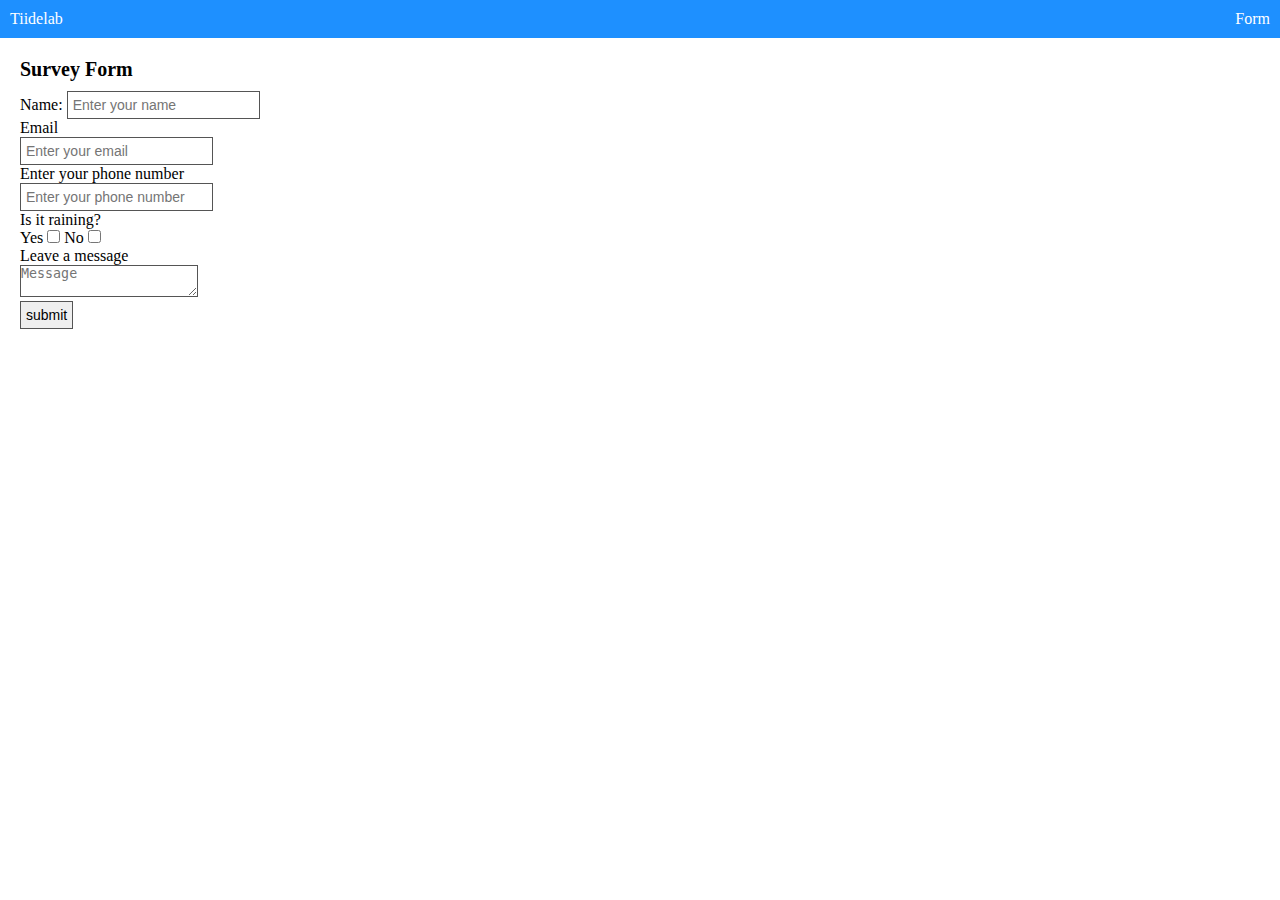
<file: day_3.html>
<!DOCTYPE html>
<html lang="en">
<head>
    <meta charset="UTF-8">
    <meta http-equiv="X-UA-Compatible" content="IE=edge">
    <meta name="viewport" content="width=device-width, initial-scale=1.0">
    <title>Document</title>
    <link rel="stylesheet" href="day_3.css">
</head>
<body>

    <!-- navbar

   text 

   forms

   button

   input 

   links -->

   
    <header>
        <nav>
            <a href="#" class="logo"> Tiidelab </a>
            <ul>
                <li><a href="#" class="nav-link">Form</a></li>
            </ul>
        </nav>
    </header>

     <!-- FORM SECTION -->
     <!-- CTRL + / -->
  <main class="body-area">
    <form class="form-container">
        <h1> Survey Form </h1>
        <label for="">Name:</label>
        <input type="text" placeholder="Enter your name">
        <div class="email-wrapper">
            <label for="email">Email</label><br>
            <input type="email" class="email-input" placeholder="Enter your email">
        </div>
        <div class="telephone-wrapper">
            <label for="tel"> Enter your phone number</label><br>
           <input type="tel" class="phone-input" placeholder="Enter your phone number">
       </div>
       <div class="question-wrapper">
           <p>Is it raining?</p>
           <div class="checkbox-wrapper">
               <label  for="yes">Yes</label>
               <input type="checkbox" id="yes" class="yes-checkbox">
               <label for="no">No</label>
               <input type="checkbox" id="no" class="no-checkbox">
           </div>
       </div>
       <div class="message-wrapper">
           <label for="message">Leave a message</label><br>
           <textarea placeholder="Message" id="message" ></textarea>
       </div>

       <input type="button" value="submit">

    </form>
  </main>

</body>
</html>
</file>
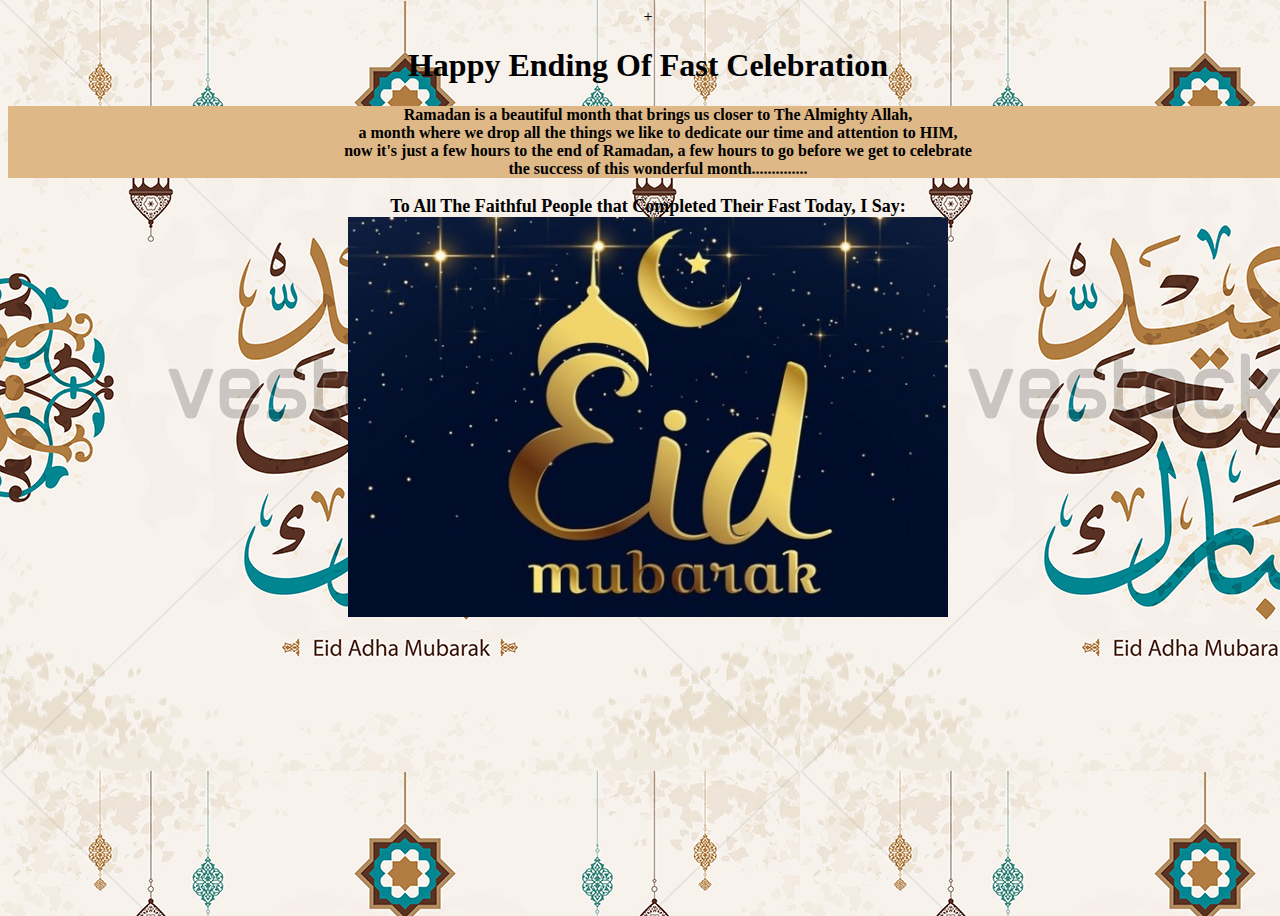
<file: Eid_Al_Fitr.html>
<!DOCTYPE html>
<html lang="en">
<head>
    <meta charset="UTF-8">
    <meta http-equiv="X-UA-Compatible" content="IE=edge">
    <meta name="viewport" content="width=device-width, initial-scale=1.0">
    <title>Eid Al Fitri Celebration</title>
    <style>
        body{
            width: 100%;
            height: 100vh;
            background-image: url('img/unknown.jpg');
            text-align: center;
            
        }
        div{
            color: black;
            background-color:burlywood;
            font-weight: 800;
            padding-left: 20px;
        }
        .happy{
            font-weight: 900;
            color:blackt;
            font-size: large;
            
           
        }
        img{
            height: 400px;
            width: 600px;
        }
    </style>
</head>
<body>+
    <h1>Happy Ending Of Fast Celebration</h1>
    <div>
        <p>
            Ramadan is a beautiful month that brings us closer to The Almighty Allah,<br>
            a month where we drop all the things we like to dedicate our time and attention to HIM,<br>
            now it's just a few hours to the end of Ramadan, a few hours to go before we get to celebrate <br>
            the success of this wonderful month..............
        </p>
    </div >
    <p class="happy">
        To All The Faithful People that Completed Their Fast Today, I Say: <br>
        <img src="img/eid celebration (1).jpg" >
    </p>
</body>
</html>
</file>
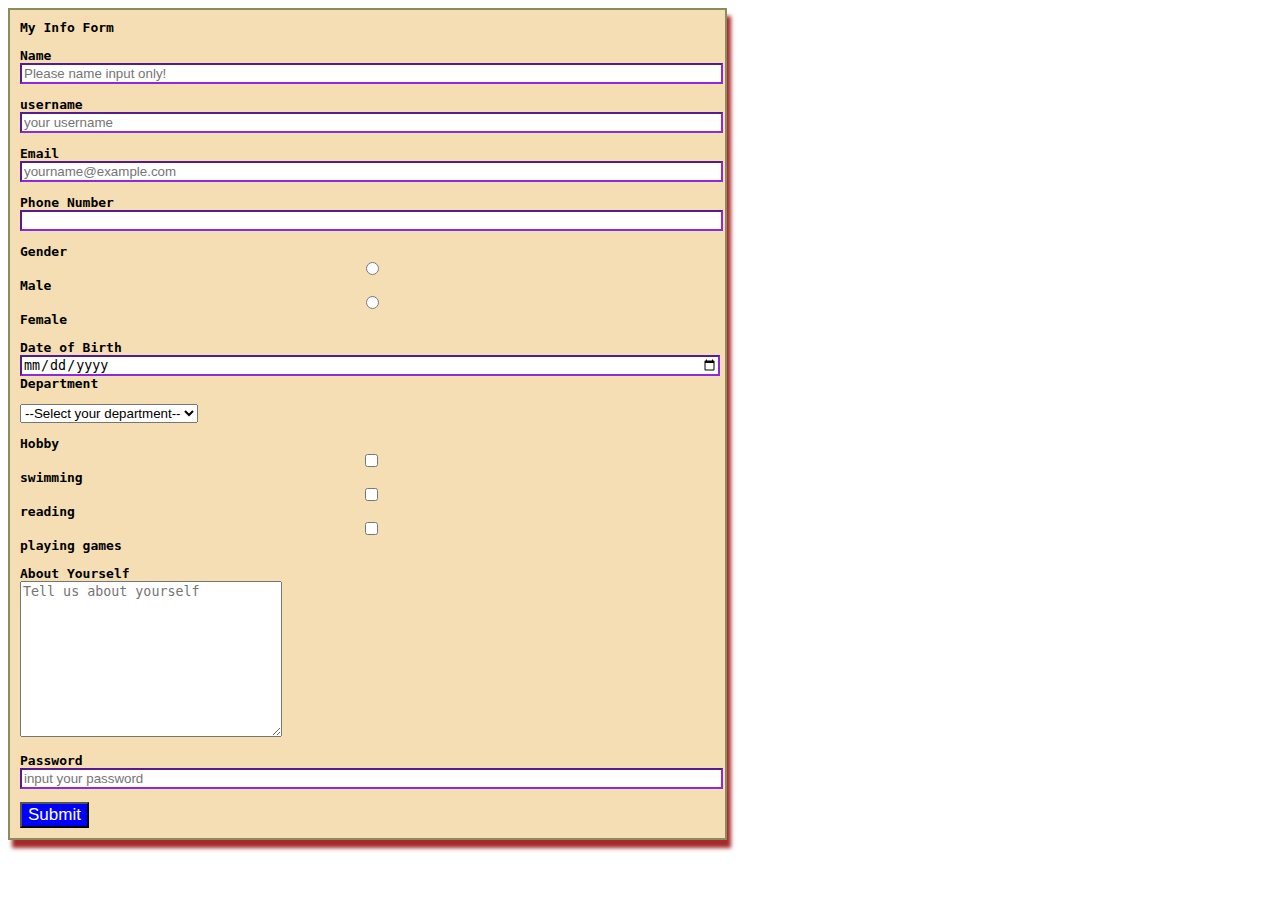
<file: form_ass.html>
<!DOCTYPE html>
<html lang="en">
<head>
    <meta charset="UTF-8">
    <meta http-equiv="X-UA-Compatible" content="IE=edge">
    <meta name="viewport" content="width=device-width, initial-scale=1.0">
    <title>My Form</title>
    <style>

        form{
            border: 2px solid rgba(25, 56, 15, 0.493);
            width: 55%;
            height: 10%;
            background-color:wheat;
            box-shadow: 4px 8px 4px brown;
            font-family: monospace;
            font-weight: bold;
            padding: 10px;
            color: black;
            text-align:justify;
        }
        input{
            border-color: blueviolet;
            width: 100%;
        }
        button{
            font-size: 17px;
            background-color: blue;
            color: white;
        }

    </style>
</head>
<body>
 <form action="">

    <label for="">My Info Form</label>
    <p></p>
    <label for="">Name </label> <br>
    <input type="text" name="" placeholder="Please name input only!" required>
  <p></p>
  <label for="">username</label> <br>
  <input type="text" placeholder="your username" required>
  <p></p>
  <label for="">Email </label><br>
  <input type="email" name="" id="" placeholder="yourname@example.com">

  <p></p>
  <label for="">Phone Number </label><br>
  <input type="text" minlength="11" maxlength="14" required>
  <p></p>
  <label for="">Gender </label> <br>

  <input type="radio" value="Male" name="sex">Male <br>
          <input type="radio" value="Female" name="sex">Female 
  <p></p>
  <label for="">Date of Birth</label> <br>
  <input type="date">
  <label>Department</label> <br>
  <p></p>
  <select name="" id="" required>
      <option value="disabled" >--Select your department--</option>
      <option value="Computer Science">Computer Science</option>
      <option value="Computer Engineering">Computer Engineering</option>
      <option value="Data Science">Data Science</option>
  </select>
  <p></p>
  <label for="">Hobby </label><br>
  <input type="checkbox" value="swimming">swimming <br>
  <input type="checkbox" value="reading">reading <br>
  <input type="checkbox" value="playing games">playing games 
  <p></p>
   <label for="">About Yourself</label><br>
  <textarea name="" id="" cols="30" rows="10" placeholder="Tell us about yourself"></textarea>
  <p></p>
  <label for="">Password</label><br>
   <input type="password" placeholder="input your password" required>
  <p></p>
  <button type="submit">Submit</button>


 </form> 

</body>
</html>
</file>
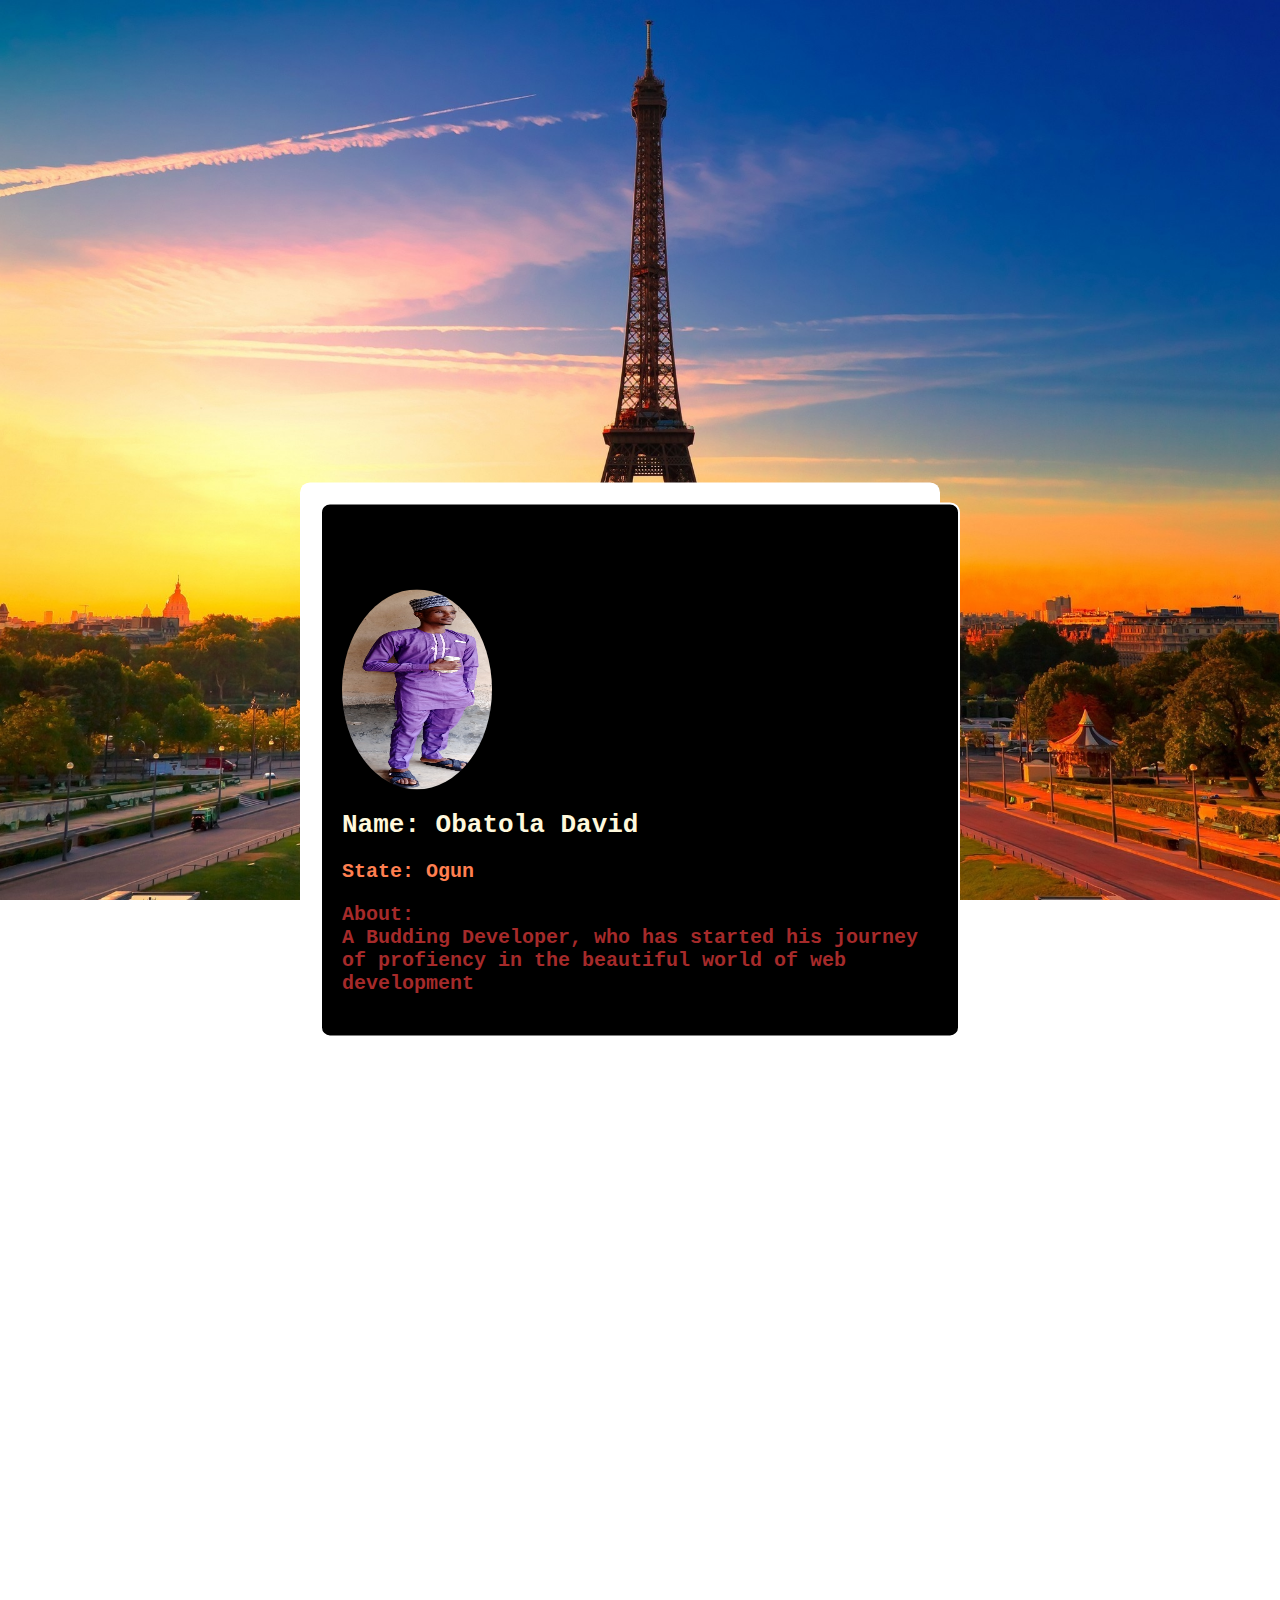
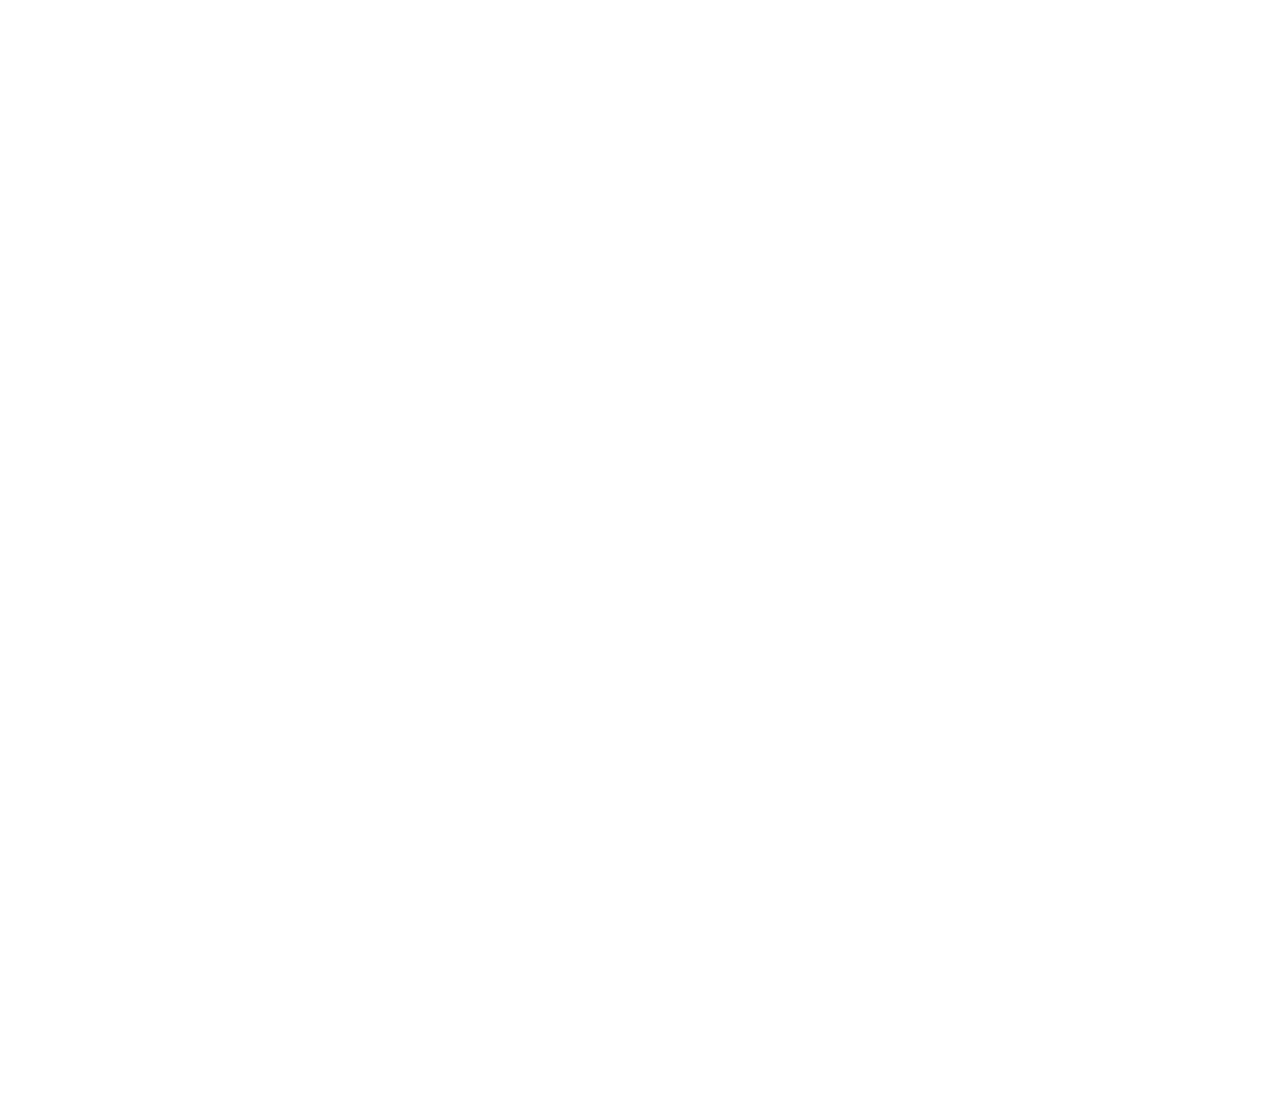
<file: profile.html>
<!DOCTYPE html>
<html lang="en">
<head>
    <meta charset="UTF-8">
    <meta http-equiv="X-UA-Compatible" content="IE=edge">
    <meta name="viewport" content="width=device-width, initial-scale=1.0">
    <link rel="icon" href="./img/cute2.jpg">
    <title>My profile</title>
    <style>
      body{
        background-image: url(img/Eiffel-Tower-Sunset-in-Paris-Wallpaper.jpg);
        background-size: cover;
        width: 100%;
        height: 300vh;
        background-position: center;
        background-attachment: fixed;
        font-family: monospace;
      }
      div{
        margin-top: 25%;
        border: 2px solid white;
        padding: 20px;
        position: absolute;
        top: 50%;
        left: 50%;
        transform: translate(-50%,-50%);
        box-shadow: -20px -20px white;
        border-radius: 10px;
        background-color: black;
      }
      img{
        height: 200px; 
        width: 150px;
        border-radius: 10px"
      }
      p{
        font-size: 20px;
        font-weight: 900;
      }
    </style>
</head>
<body>

<div>
  <h1>My Profile</h1>
  <img src="img/D2.jpg" alt="Dave" style="border-radius: 50%;">
  <h1 style="color: cornsilk;"> Name: Obatola David</h1>
  <p style="color: coral">State: Ogun</p>
  <p style="color: teal;"></p>
  <p style="color: brown;">About: <br> A Budding Developer, who has started his journey of profiency in the beautiful world of web development</p>
</div>
</body>
</html>
</file>
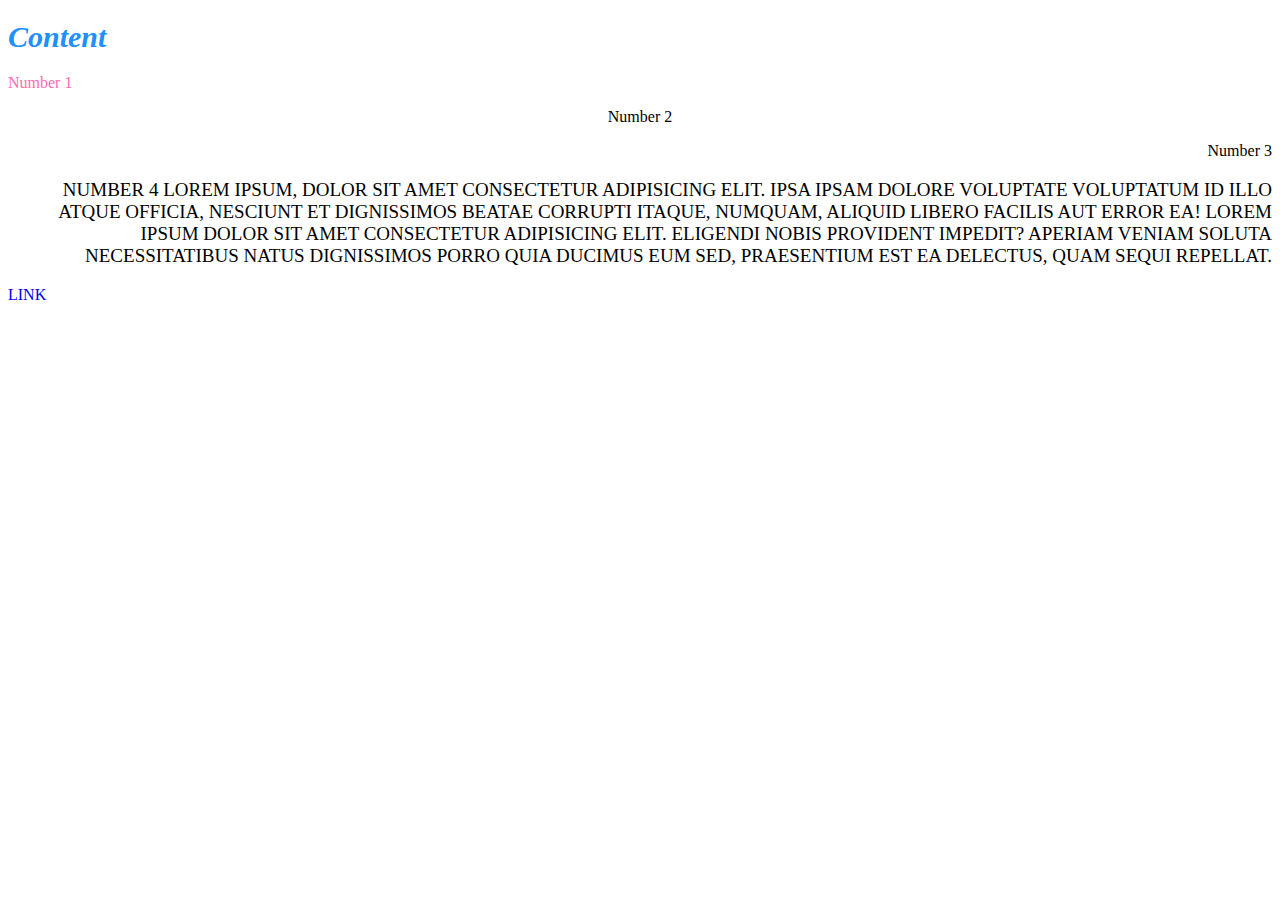
<file: text-formatting.html>
<!DOCTYPE html>
<html lang="en">
<head>
    <meta charset="UTF-8">
    <meta http-equiv="X-UA-Compatible" content="IE=edge">
    <meta name="viewport" content="width=device-width, initial-scale=1.0">
    <title>Text formatting class</title>
    <link rel="stylesheet" href="text-formatting.css">
</head>
<body>
    
    <!-- DISPLAY PROPERTY

    1. INLINE PROPERTY
    2. BLOCK PROPERTY
    3. INLINE-BLOCK PROPERTY -->

    <!-- inline property -->
    <!-- <span class="inline-element">Tiidelab Rocks</span>
    <span class="inline-element">Tiidelab cohort</span> -->
  

    <!-- block property -->
    <!-- <h1 class="block-element">Tiidelab is great</h1>
    <h2 class="block-element">Ckass is in progress</h2> -->



    <h1 id="heading">Content</h1>

    <p class="Number-1">Number 1</p>
    <p class="Number-2">Number 2</p>
    <p class="Number-3">Number 3</p>
    <p class="Number-4">Number 4 Lorem ipsum, dolor sit amet consectetur adipisicing elit. Ipsa ipsam dolore voluptate voluptatum id illo atque officia, nesciunt et dignissimos beatae corrupti itaque, numquam, aliquid libero facilis aut error ea! Lorem ipsum dolor sit amet consectetur adipisicing elit. Eligendi nobis provident impedit? Aperiam veniam soluta necessitatibus natus dignissimos porro quia ducimus eum sed, praesentium est ea delectus, quam sequi repellat.</p>

    <a href="#">LINK</a>

</body>
</html>
</file>
<file: text-formatting.css>
/* display property */
.inline-element{
    background-color: rebeccapurple;
    display: block;
}
.block-element{
    background: tan;
    display: inline;
}


/* TEXT ALIGNMENT */
#heading{
    font-size: 30px;
    font-weight: 900;
    font-style: italic;
    color: dodgerblue;
}
.Number-1{
    color: hotpink;
    text-align:left;
}
.Number-2{
    text-align: center;
}
.Number-3{
    text-align: right;
}
.Number-4{
    text-align: right;
    font-size: 19px;
    text-transform: uppercase;
    /* text-indent: 14px;
    letter-spacing: 3px;
    line-height: 1.7;
    word-spacing: 20px;
    white-space: nowrap; */
    /* text-decoration: none; */
    direction: ltr;

}

a{
    text-decoration: none;
}


/* TEXT TRANSFORMATION */

/* uppercsae
lowercase
capitalize */
</file>
<file: day_3.css>
/* RESET DEFAULT STYLES */

*{
    padding: 0;
    margin: 0;
    box-sizing: border-box;
}

/* NAVBAR STYLES */
nav{
    background: dodgerblue;
    padding: 10px;
}

a{
    text-decoration: none;
    color: white;
}

ul{
    float: right;
    list-style: none;
}


/* MAIN CONTENT */

.body-area{
    padding: 20px;
}

.form-container h1{
    font-size: 20px;
    margin-bottom: 10px;
}

label{
    font-size: 16px;
}

input{
    border: 1px solid #555555;
    font-size: 14px;
    padding: 5px;

}

textarea{
    border: 1px solid #555555 ;
}

input[type=tel]{
    /* background: red; */
}
.input-wrapper{
    margin-bottom: 20px;
}
</file>
